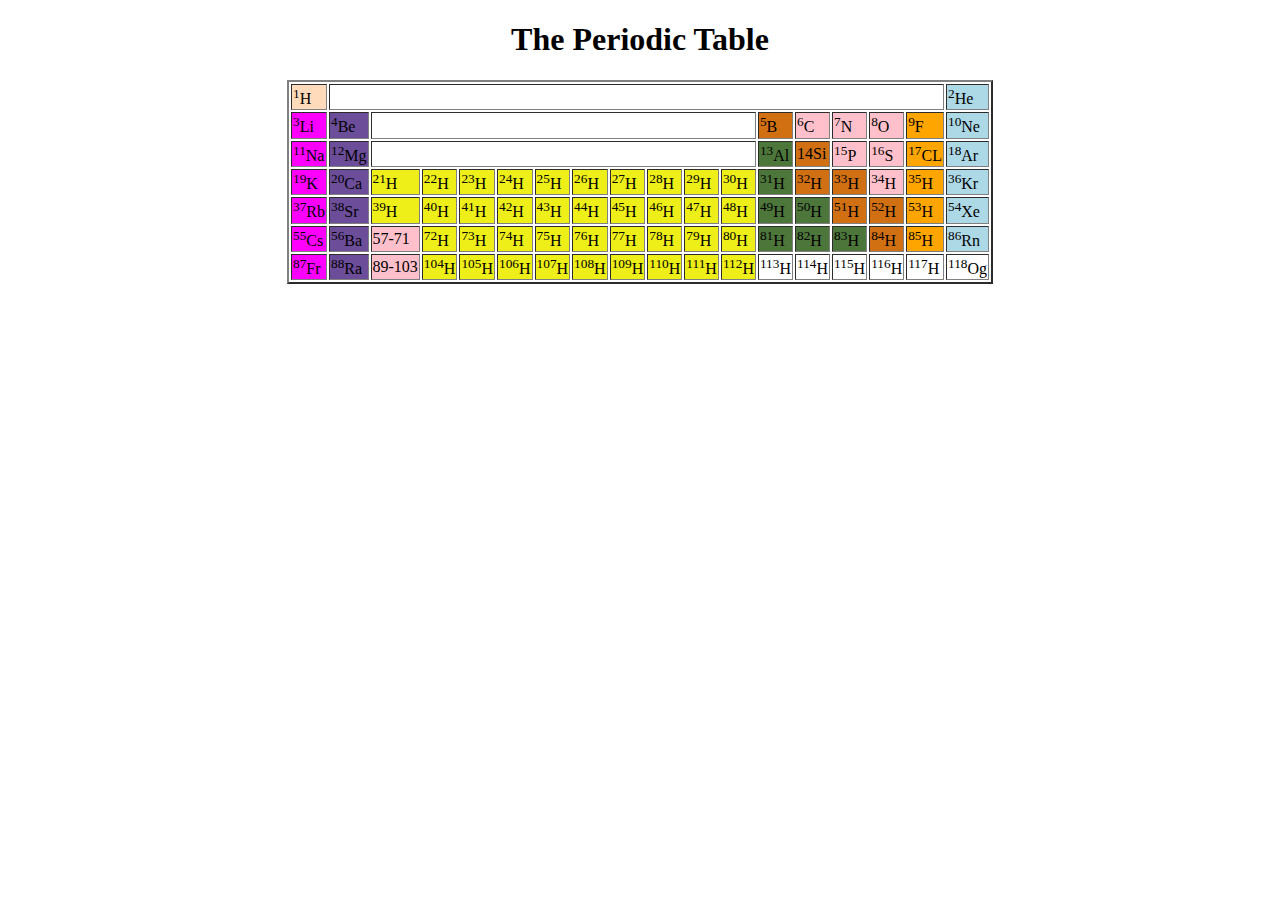
<file: 웹프 중간고사/cp2.html>
<!DOCTYPE html>
<html lang="en">
<head>
    <meta charset="UTF-8">
    <meta name="viewport" content="width=device-width, initial-scale=1.0">
    <title>Document</title>
</head>
<body>
    <h1 align="center">The Periodic Table</h1>
    <table border="2" align="center">
        <tr>
            <td bgcolor="#FFDBBB"><sup>1</sup>H</td>
            <td colspan="16"> </td>
            <td bgcolor="#ADD8E6"><sup>2</sup>He</td>
        </tr>
        <tr>
            <td bgcolor="#ff00ff"><sup>3</sup>Li</td>
            <td bgcolor="#6c4d9a"><sup>4</sup>Be</td>
            <td colspan="10"></td>
            <td bgcolor="#d17013"><sup>5</sup>B</td>
            <td bgcolor="#FFC0CB"><sup>6</sup>C</td>
            <td bgcolor="#FFC0CB"><sup>7</sup>N</td>
            <td bgcolor="#FFC0CB"><sup>8</sup>O</td>
            <td bgcolor="#FFA500"><sup>9</sup>F</td>
            <td bgcolor="#ADD8E6"><sup>10</sup>Ne</td>
        </tr>
        <tr>
            <td bgcolor="#ff00ff"><sup>11</sup>Na</td>
            <td bgcolor="#6c4d9a"><sup>12</sup>Mg</td>
            <td colspan="10"></td>
            <td bgcolor="#4d763b"><sup>13</sup>Al</td>
            <td bgcolor="#d17013"  <sup>14</sup>Si</td>
            <td bgcolor="#FFC0CB"><sup>15</sup>P</td>
            <td bgcolor="#FFC0CB"><sup>16</sup>S</td>
            <td bgcolor="#FFA500"><sup>17</sup>CL</td>
            <td bgcolor="#ADD8E6"><sup>18</sup>Ar</td>
        </tr>
        <tr>
            <td bgcolor="#ff00ff"><sup>19</sup>K</td>
            <td bgcolor="#6c4d9a"><sup>20</sup>Ca</td>
            <td bgcolor="#eeef18"><sup>21</sup>H</td>
            <td bgcolor="#eeef18"><sup>22</sup>H</td>
            <td bgcolor="#eeef18"><sup>23</sup>H</td>
            <td bgcolor="#eeef18"><sup>24</sup>H</td>
            <td bgcolor="#eeef18"><sup>25</sup>H</td>
            <td bgcolor="#eeef18"><sup>26</sup>H</td>
            <td bgcolor="#eeef18"><sup>27</sup>H</td>
            <td bgcolor="#eeef18"><sup>28</sup>H</td>
            <td bgcolor="#eeef18"><sup>29</sup>H</td>
            <td bgcolor="#eeef18"><sup>30</sup>H</td>
            <td bgcolor="#4d763b"><sup>31</sup>H</td>
            <td bgcolor="#d17013"><sup>32</sup>H</td>
            <td bgcolor="#d17013"><sup>33</sup>H</td>
            <td bgcolor="#FFC0CB"><sup>34</sup>H</td>
            <td bgcolor="#FFA500"><sup>35</sup>H</td>
            <td bgcolor="#ADD8E6"><sup>36</sup>Kr</td>
        </tr>
        <tr>
            <td bgcolor="#ff00ff"><sup>37</sup>Rb</td>
            <td bgcolor="#6c4d9a"><sup>38</sup>Sr</td>
            <td bgcolor="#eeef18"><sup>39</sup>H</td>
            <td bgcolor="#eeef18"><sup>40</sup>H</td>
            <td bgcolor="#eeef18"><sup>41</sup>H</td>
            <td bgcolor="#eeef18"><sup>42</sup>H</td>
            <td bgcolor="#eeef18"><sup>43</sup>H</td>
            <td bgcolor="#eeef18"><sup>44</sup>H</td>
            <td bgcolor="#eeef18"><sup>45</sup>H</td>
            <td bgcolor="#eeef18"><sup>46</sup>H</td>
            <td bgcolor="#eeef18"><sup>47</sup>H</td>
            <td bgcolor="#eeef18"><sup>48</sup>H</td>
            <td bgcolor="#4d763b"><sup>49</sup>H</td>
            <td bgcolor="#4d763b"><sup>50</sup>H</td>
            <td bgcolor="#d17013"><sup>51</sup>H</td>
            <td bgcolor="#d17013"><sup>52</sup>H</td>
            <td bgcolor="#FFA500"><sup>53</sup>H</td>
            <td bgcolor="#ADD8E6"><sup>54</sup>Xe</td>
        </tr>
        <tr>
            <td bgcolor="#ff00ff"><sup>55</sup>Cs</td>
            <td bgcolor="#6c4d9a"><sup>56</sup>Ba</td>
            <td bgcolor="#FFC0CB">57-71</td>
            <td bgcolor="#eeef18"><sup>72</sup>H</td>
            <td bgcolor="#eeef18"><sup>73</sup>H</td>
            <td bgcolor="#eeef18"><sup>74</sup>H</td>
            <td bgcolor="#eeef18"><sup>75</sup>H</td>
            <td bgcolor="#eeef18"><sup>76</sup>H</td>
            <td bgcolor="#eeef18"><sup>77</sup>H</td>
            <td bgcolor="#eeef18"><sup>78</sup>H</td>
            <td bgcolor="#eeef18"><sup>79</sup>H</td>
            <td bgcolor="#eeef18"><sup>80</sup>H</td>
            <td bgcolor="#4d763b"><sup>81</sup>H</td>
            <td bgcolor="#4d763b"><sup>82</sup>H</td>
            <td bgcolor="#4d763b"><sup>83</sup>H</td>
            <td bgcolor="#d17013"><sup>84</sup>H</td>
            <td bgcolor="#FFA500"><sup>85</sup>H</td>
            <td bgcolor="#ADD8E6"><sup>86</sup>Rn</td>
        </tr>
        <tr>
            <td bgcolor="#ff00ff"><sup>87</sup>Fr</td>
            <td bgcolor="#6c4d9a"><sup>88</sup>Ra</td>
            <td bgcolor="#FFC0CB">89-103</td>
            <td bgcolor="#eeef18"><sup>104</sup>H</td>
            <td bgcolor="#eeef18"><sup>105</sup>H</td>
            <td bgcolor="#eeef18"><sup>106</sup>H</td>
            <td bgcolor="#eeef18"><sup>107</sup>H</td>
            <td bgcolor="#eeef18"><sup>108</sup>H</td>
            <td bgcolor="#eeef18"><sup>109</sup>H</td>
            <td bgcolor="#eeef18"><sup>110</sup>H</td>
            <td bgcolor="#eeef18"><sup>111</sup>H</td>
            <td bgcolor="#eeef18"><sup>112</sup>H</td>
            <td><sup>113</sup>H</td>
            <td><sup>114</sup>H</td>
            <td><sup>115</sup>H</td>
            <td><sup>116</sup>H</td>
            <td><sup>117</sup>H</td>
            <td><sup>118</sup>Og</td>
        </tr>
    </table>
</body>
</html>
</file>
